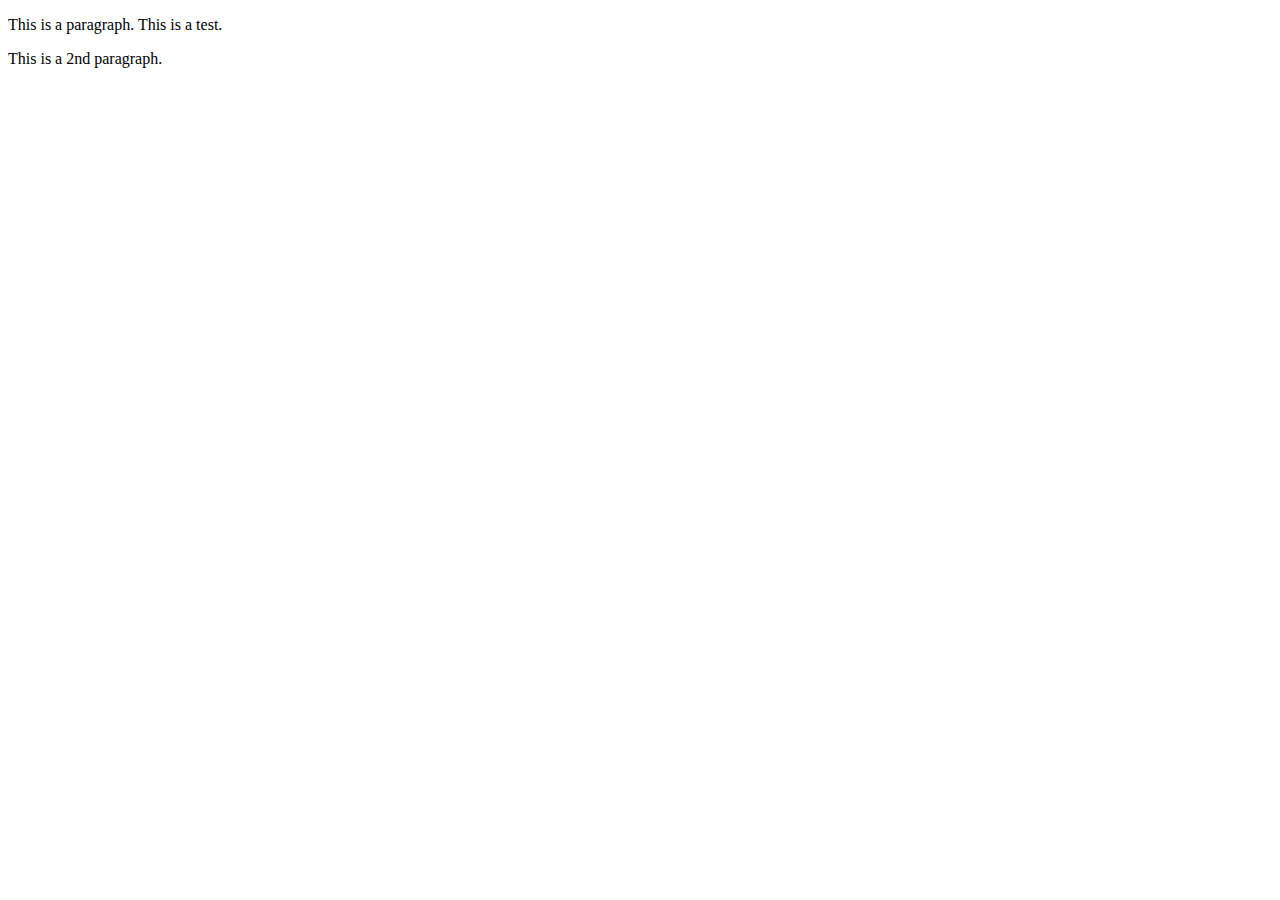
<file: index.html>
<!DOCTYPE html>
<html lang="en">
<head>
    <meta charset="UTF-8">
    <meta name="viewport" content="width=, initial-scale=1.0">
    <title>Document</title>
</head>
<body>
    <p> This is a paragraph. This is a test. </p>
    <p> This is a 2nd paragraph. </p>
</body>
</html>
</file>
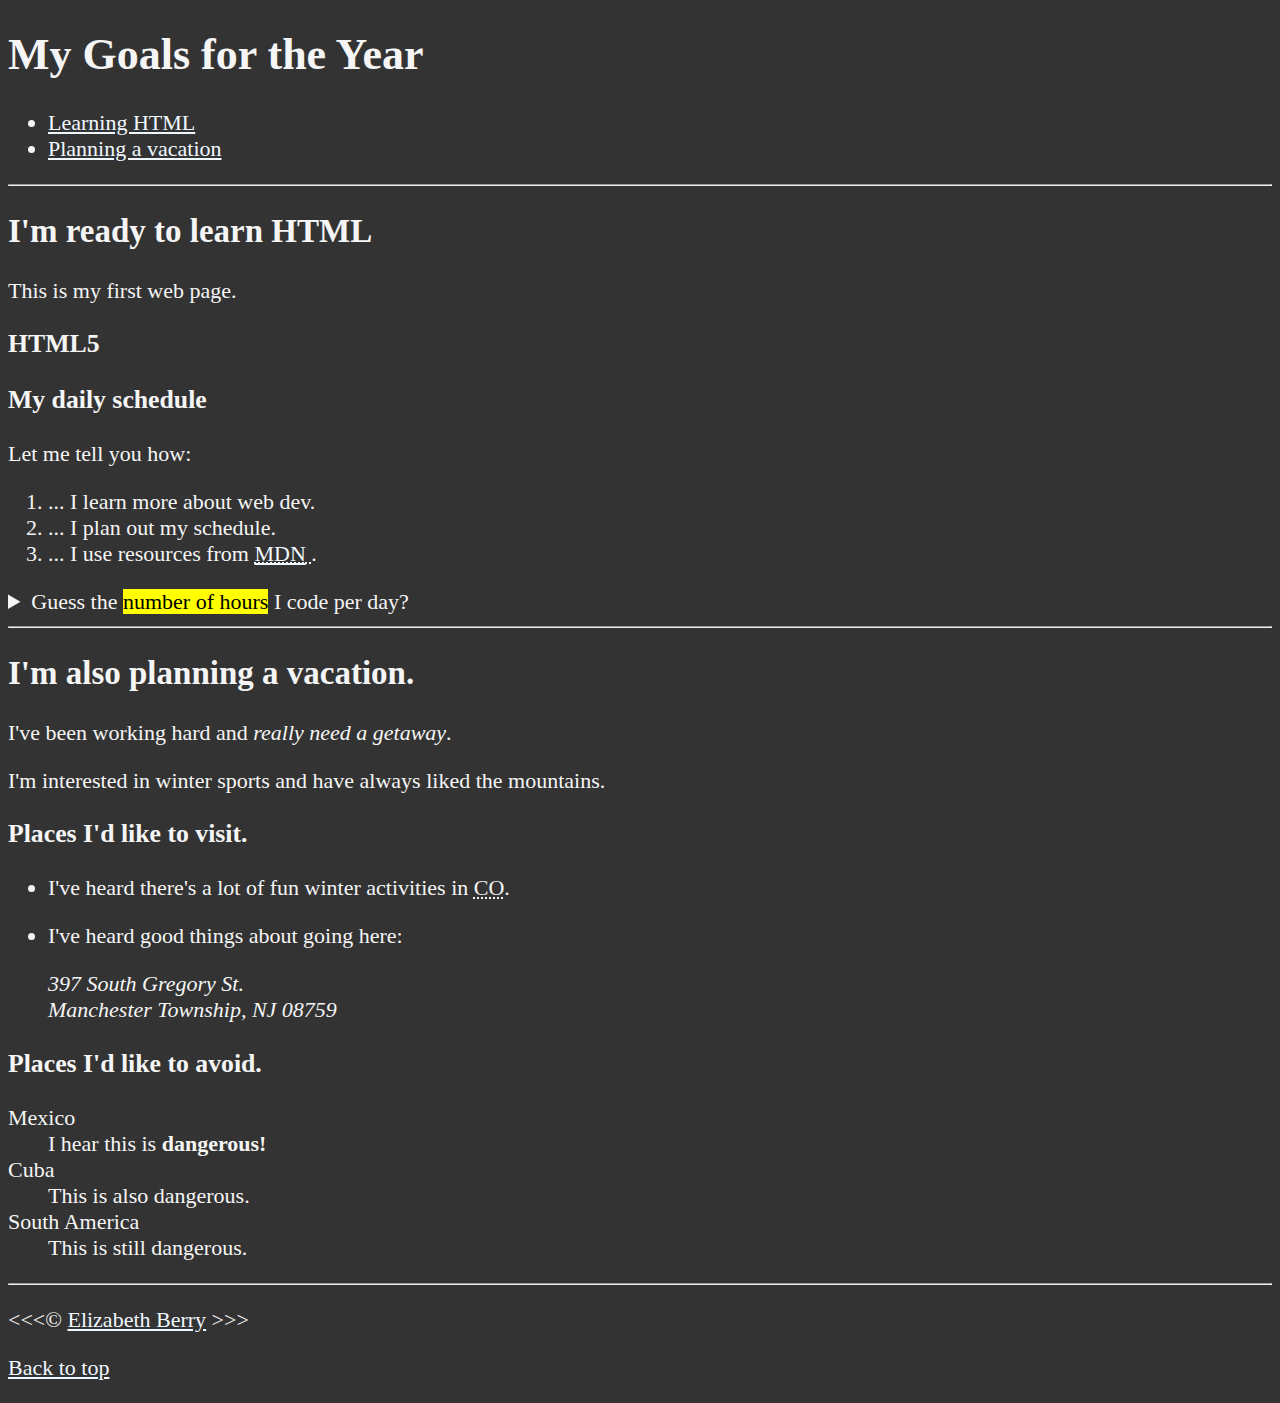
<file: html _course/01_Lesson/index.html>
<!DOCTYPE html>
<html lang="en">

    <head>
        <meta charset="UTF-8">
        <meta name="author" content="Elizabeth Berry">
        <meta name="description" content="This page is an evolving test environment for the things I am learning in my coding class.">
        <title>My First Web Page</title>
        <!-- <link rel="icon" href="SAMPLE_IMAGE" type="image/x-icon"> If I wanted to have an icon appear on the tab of my webpage, I would upload an image to VSC via my folders (save said image as .png file), and upload it as stated in the first set of brackets. Such "tab icons" are known as "fave icons." -->
        <link rel="stylesheet" href="main.css" type="text/css">   
    </head>
    <body>
        <header>
            <h1>My Goals for the Year</h1>
        
            <nav aria-label="primary navigation">
                
             <ul>
                <li>
                    <a href="#html">Learning HTML</a>
                </li>
                <li>
                    <a href="#vacation">Planning a vacation</a>
                </li>
             </ul>
            </nav>
        </header>
            <hr>
            <main>
        <article id="html">
        <h2>I'm ready to learn HTML</h2>
        <p>This is my first web page.</p>
        <section>
            <h3>HTML5</h3>
<!--This next section is how I would upload an image IF I had an image. Ah, here we go again...-->
<!-- <img src="sample_folder/sample_path" alt="Insert image description here" title="I am learning HTML 5" width="insert_pixel_width"> height="insert_pixel_height(ie "300")" -->
        </section>
        <section>
        <h3>My daily schedule</h3>
        <p>Let me tell you how:</p>
            <ol>
            <li>... I learn more about web dev.</li>
            <li>... I plan out my schedule.</li>
            <li>... I use resources from <abbr title="Mozzila Developer Network">
                <a href="https://developer.mozilla.org/">MDN</a>
            </abbr>.</li>      
            </ol>
            <aside>
                <details>
                    <summary>
                        Guess the <mark>number of hours</mark> I code per day?
                    </summary>
                    <p>Not as many as I should. When Jadon naps at <time datetime="14:00"> 2:00pm</time> or so every day, I squeeze in what I can. My goal is <time datetime="PT1H"> 1 hour</time> per day. I'm doing my best to keep up!</p>
                </details>
            </aside>
        </section>
        </article>
        <hr>
        <article id="vacation">
        <h2>I'm also planning a vacation.</h2>
        <p>I've been working hard and <em>really need a getaway</em>.</p>
        <p>I'm interested in winter sports and have always liked the mountains.</p>
        <section>
        <h3>Places I'd like to visit.</h3>
        <ul>
        <li>
            <p>I've heard there's a lot of fun winter activities in <abbr title="Colorado">CO</abbr>. </p>
<!--More photo dump I can't do yet...-->
<!--<figure>
    <img src="" alt="" title="" width="" height="" loading="lazy">
    <figcaption>
        Whatever caption I want to appear.
    </figcaption>
</figure>
    (If you don't know the width/height, you can check by opening the img in VSC and looking at the black bar at the bottom of the screen.) (2 options for loading efficacy - "eager" - which is the default or "lazy" Choose "lazy" for anything you'd have to scroll to see) ("figure" lets us add captions. The <figcaption/> must be either the first element of the figure or the last element.) -->
        </li>
        <li>
            <p>I've heard good things about going here:</p>
            <address>
                397 South Gregory St.<br>
                Manchester Township, NJ 08759<br>
            </address>
        </li>
            <!--TODO: add more places-->
        </ul>
    </section>
    <section>    
    <h3>Places I'd like to avoid.</h3>
        <dl>
            <dt>Mexico</dt>
            <dd>I hear this is <strong>dangerous!</strong></dd>

            <dt>Cuba</dt>
            <dd> This is also dangerous.</dd>

            <dt>South America</dt>
            <dd> This is still dangerous.</dd>
        </dl>
    </section>
        </article>
    </main>
        <hr>
        <footer>
            <p>
        &lt;&lt;&lt;&copy; <a href="about.html"> Elizabeth Berry</a> &gt;&gt;&gt;
            </p>
        <p>
            <a href="#">Back to top</a>
        </p>
        </footer>
    </body>
</html>
</file>
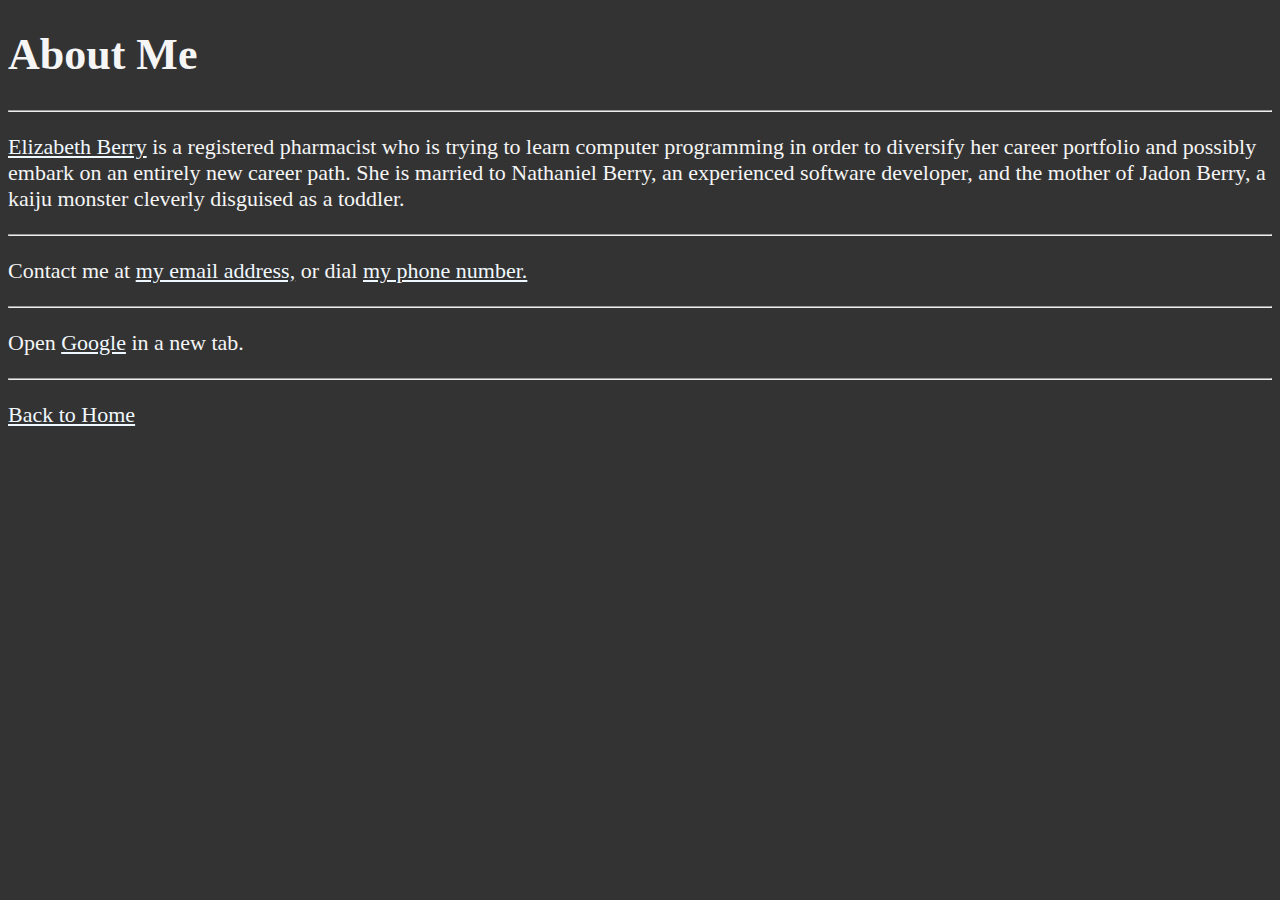
<file: html _course/01_Lesson/about.html>
<!DOCTYPE html>
<html lang="en">
<head>
    <meta charset="UTF-8">
    <meta name="author" content="Elizabeth Berry">
    <meta name="description" content="This is a page that talks about Elizabeth Berry as a person.">
    <title>About Me</title>
    <link rel="stylesheet" href="main.css" type="text/css">
</head>
<body>
    <h1>About Me</h1>

    <hr>

    <p> <a href="https://www.facebook.com/elizabeth.koehler.505/">Elizabeth Berry</a> is a registered pharmacist who is trying to learn computer programming in order to diversify her career portfolio and possibly embark on an entirely new career path. She is married to Nathaniel Berry, an experienced software developer, and the mother of Jadon Berry, a kaiju monster cleverly disguised as a toddler.</p>

    <hr> 

    <!-- Once again, I do not have a fav icon to reference, so this is a comment of how I WOULD attach such an item if I had it. :)
    <ul> using nestled lists to keep things clean
        <li> 
            Download an <a href="SAMPLE_IMAGE.png"
            download>HTML fav icon</a>
        </li>
    </ul>
    !-->

    <p>Contact me at 
        <a href="mailto:random@email.com"> my email address,</a> or dial <a href="tel:+555-555-5555"> my phone number.</a>
    </p>
    <hr>
    <p>
        Open <a href="https://www.google.com" target="_blank"> Google</a> in a new tab.
    </p>
    <hr>
    <p>
        <a href="/">Back to Home</a>
    </p>
</body>

</html>
</file>
<file: html _course/01_Lesson/main.css>
html{
    font-size: 22px;
}    
body {
  background-color: #333;
  color: whitesmoke;
}

a {
    color: aliceblue;
}
a:visited {
    color: lightgray;
}

a:hover, a:active {
    color: #eee;
}
</file>
